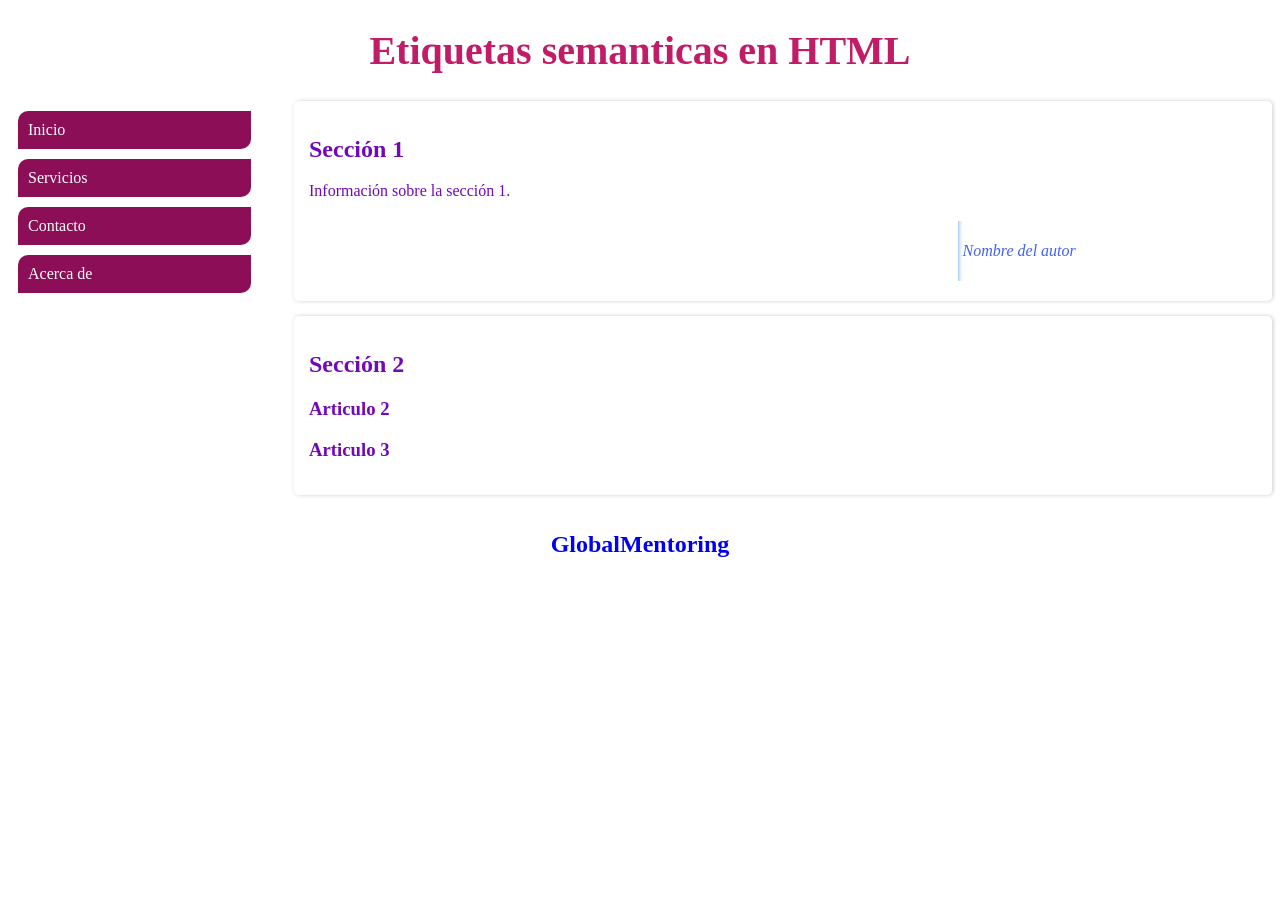
<file: ejercicio-02/index.html>
<!DOCTYPE html>
<html lang="es">
<head>
    <meta charset="UTF-8">
    <meta name="viewport" content="width=device-width, initial-scale=1.0">
    <title>Etiquetas semanticas en HTML</title>
    <link rel="stylesheet" href="styles.css">
</head>
<body>
    <header>
        <h1>Etiquetas semanticas en HTML</h1>
    </header>
    <nav>
        <a href="#">Inicio</a>
        <a href="#">Servicios</a>
        <a href="#">Contacto</a>
        <a href="#">Acerca de</a>
    </nav>
    <section>
        <h2>Sección 1</h2>
        <p>Información sobre la sección 1.</p>
        <aside>
            <p>Nombre del autor</p>
        </aside>
    </section>
    <section>
        <h2>Sección 2</h2>
        <article>
            <h3>Articulo 2</h3>
        </article>
        <article>
            <h3>Articulo 3</h3>
        </article>
    </section>
    <footer>
        <h2>
            <a href="https://www.globalmentoring.com.mx/">GlobalMentoring</a>
        </h2>
    </footer>
</body>
</html>
</file>
<file: ejercicio-02/styles.css>
header{
    color: rgb(192, 28, 104);
    text-align: center;
    font-size: 20px;
}

nav{
    width: 20%;
    float: left;
}

nav a {
    background-color: rgb(139, 14, 87);
    border-radius: 10px 0 10px 0;
    color: white;
    margin: 10px;
    padding: 10px;
    text-decoration: none;
    display: block;
}

section{
    float: right;
    width: 75%;
    color: #7209b7;
    border-radius: 5px;
    box-shadow: 1px 0 4px rgb(0,0,0,.2);
    margin-bottom: 15px;
    padding: 15px;
}

aside{
    float: right;
    width: 30%;
    padding: 5px;
    margin: 5px;
    font-style: italic;
    color: #4361ee;
    box-shadow: inset 5px 0 5px -5px #4895ee;
}

footer {
    clear: both;
    padding: 1px;
    text-align: center;
}

footer a {
    text-decoration: none;
}
</file>
